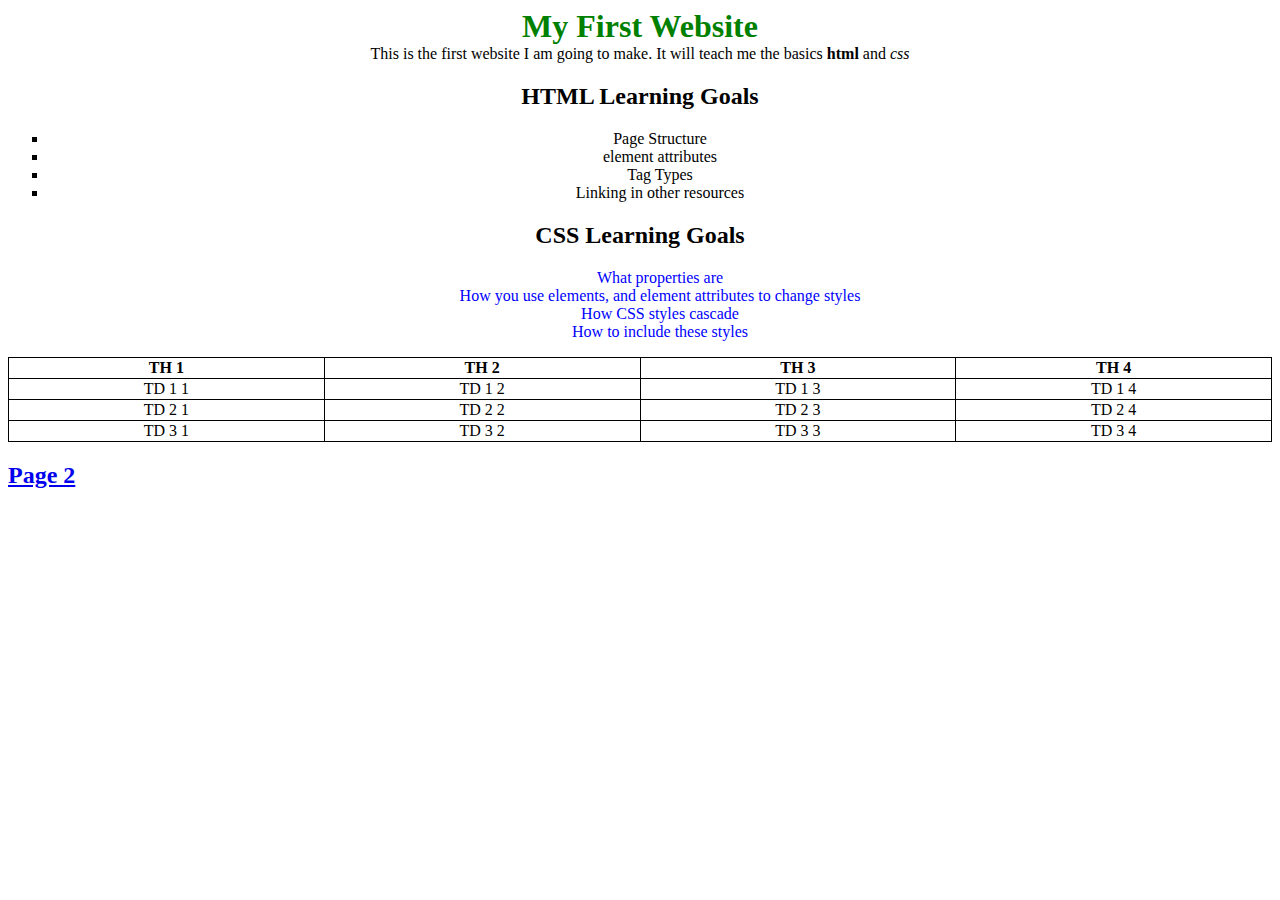
<file: index.html>
<!DOCTYPE html>
<html lang="en">
<head>
    <meta charset="utf-8">
    <title>Page 1</title>
    <link rel="stylesheet" href="./styles/styles.css">
</head>
<body>
<h1 class="center">My First Website</h1>
<p class="center">
    This is the first website I am going to make. It will teach me the basics
    <strong>html</strong> and <em>css</em>
</p>

<div class="center">
    <h2>HTML Learning Goals</h2>
    <ul>
        <li class="html-list">Page Structure</li>
        <li class="html-list">element attributes</li>
        <li class="html-list">Tag Types</li>
        <li class="html-list">Linking in other resources</li>
    </ul>
</div>
<div class="center">
    <h2>CSS Learning Goals</h2>
    <ul>
        <li class="css-list">What properties are</li>
        <li class="css-list">How you use elements, and element attributes to change styles</li>
        <li class="css-list">How CSS styles cascade</li>
        <Li class="css-list">How to include these styles</Li>
    </ul>
</div>
<table class="center">
    <tr>
        <th>TH 1</th>
        <th>TH 2</th>
        <th>TH 3</th>
        <th>TH 4</th>
    </tr>
    <tr>
        <td>TD 1 1</td>
        <td>TD 1 2</td>
        <td>TD 1 3</td>
        <td>TD 1 4</td>
    </tr>
    <tr>
        <td>TD 2 1</td>
        <td>TD 2 2</td>
        <td>TD 2 3</td>
        <td>TD 2 4</td>
    </tr>
    <tr>
        <td>TD 3 1</td>
        <td>TD 3 2</td>
        <td>TD 3 3</td>
        <td>TD 3 4</td>
    </tr>
</table>
<h2><a href="./page2.html">Page 2</a></h2>

</body>
</html>
</file>
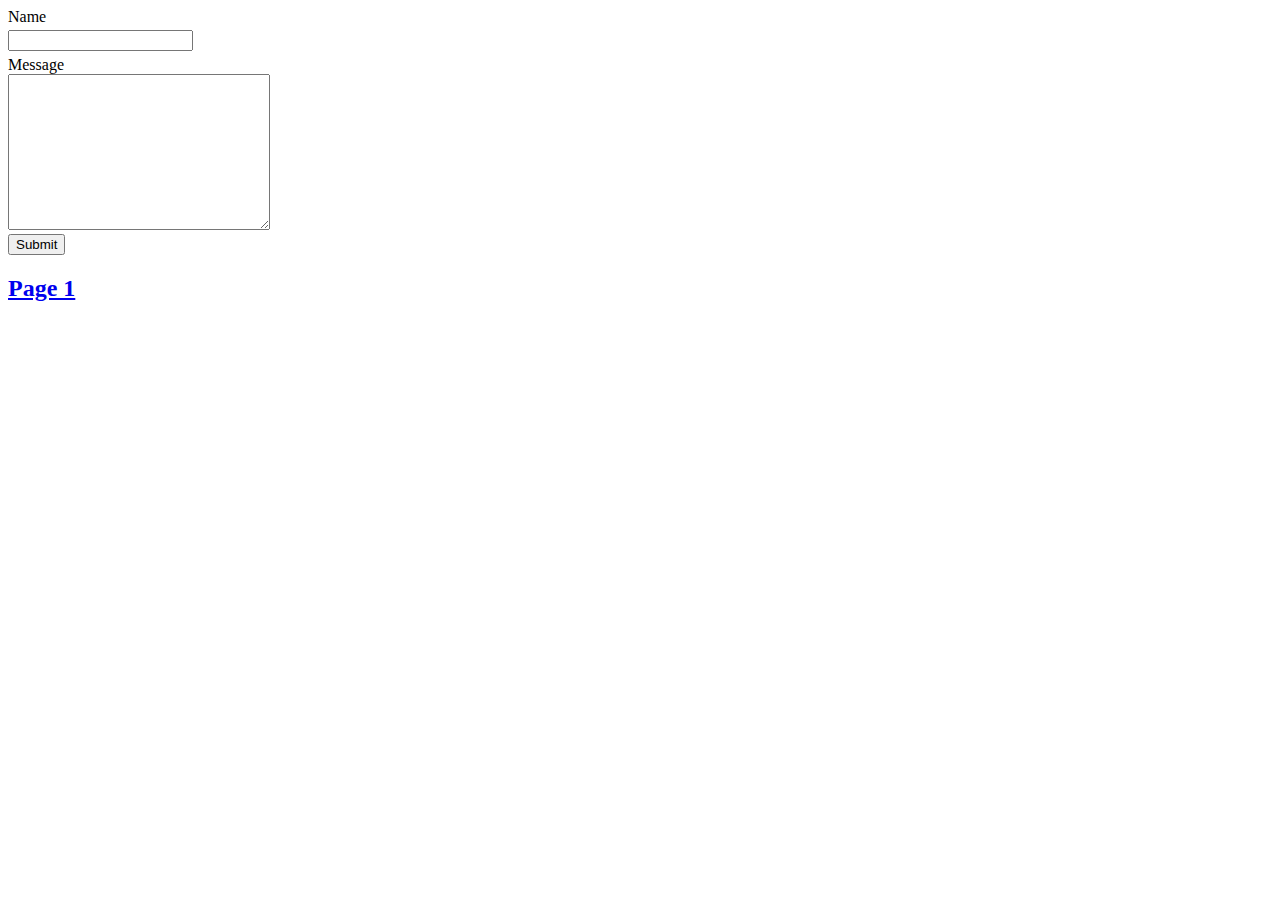
<file: page2.html>
<!DOCTYPE html>
<html lang="en">
<head>
    <meta charset="utf-8">
    <title>Page 2</title>
    <link rel="stylesheet" href="styles/styles.css">
</head>
<body>
<form action="#">
    <div>
        <label for="name">Name</label>
        <input type="text" name="name" id="name">
    </div>
    <div>
        <label for="message">Message</label>
        <textarea name="message" id="message" cols="30" rows="10"></textarea>
    </div>
    <div>
        <button type="submit">Submit</button>
    </div>
</form>
<h2><a href="index.html">Page 1</a></h2>
</body>
</html>
</file>
<file: styles/styles.css>
h1 {
    color:green;
}

li {
    list-style: none;
}

table {
    border-collapse: collapse;
}

table, td, th {
    border: 1px solid black;
}

.html-list {
    list-style-type: square;
}

.css-list {
    color:blue;
}

.center {
    width: 100%;
    margin: auto;
    text-align: center;
}

.center-list {
    width: 50%;
    list-style-position: inside;
    text-align: left;
    display: inline-block;
}

input, label {
    display: block;
    margin-top: .3em;
}
</file>
